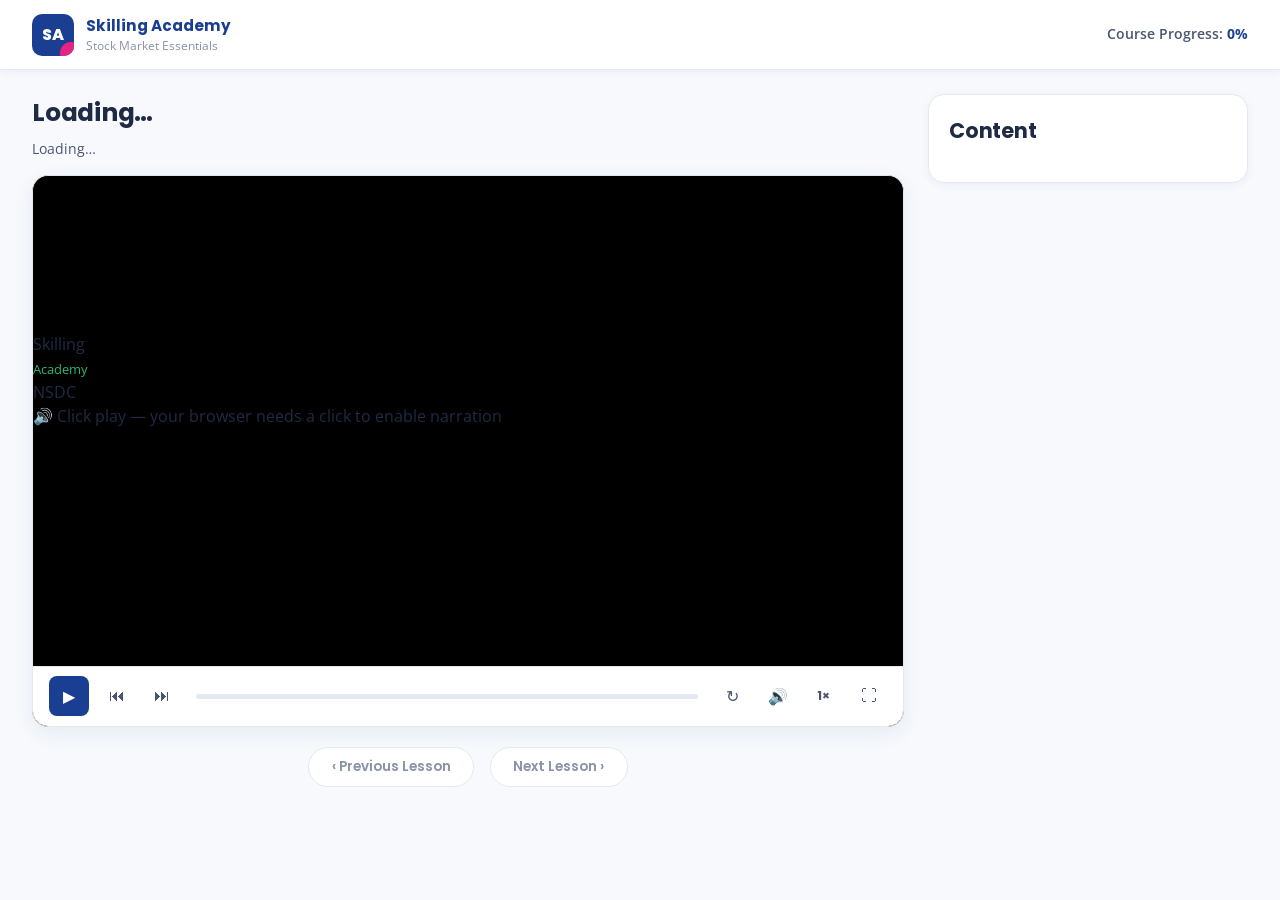
<file: lesson.html>
<!DOCTYPE html>
<html lang="en">
<head>
<meta charset="UTF-8">
<meta name="viewport" content="width=device-width, initial-scale=1.0">
<title>Stock Market Essentials — Narrated Module</title>
<link rel="preconnect" href="https://fonts.googleapis.com">
<link rel="preconnect" href="https://fonts.gstatic.com" crossorigin>
<link href="https://fonts.googleapis.com/css2?family=Poppins:wght@400;500;600;700;800&family=Open+Sans:wght@400;500;600;700&display=swap" rel="stylesheet">
<link rel="stylesheet" href="./styles.css">
</head>
<body>

<header class="site-header">
  <div class="brand">
    <div class="brand-mark"><span>SA</span></div>
    <div class="brand-text">
      <div class="name">Skilling Academy</div>
      <div class="sub">Stock Market Essentials</div>
    </div>
  </div>
  <div class="header-progress">Course Progress: <b id="courseProgress">0%</b></div>
</header>

<main class="lesson-page">
  <div>
    <h1 class="lesson-title" id="lessonTitle">Loading…</h1>
    <div class="lesson-subtitle" id="lessonSubtitle">Loading…</div>

    <div class="player" id="player">
      <div class="stage" id="stage">
        <video class="stage-video" id="stageVideo" muted loop playsinline preload="auto"></video>
        <div class="stage-video-tint" id="stageVideoTint"></div>
        <div class="video-credit" id="videoCredit"></div>

        <div class="stage-watermark-left">
          <div class="leaf"></div>
          <span>Skilling<br><small style="font-weight:400;color:var(--rf-green);">Academy</small></span>
        </div>
        <div class="stage-watermark-right">
          <div class="nsdc"></div>
          <span>NSDC</span>
        </div>

        <div class="slide-bg-decoration deco-1"></div>
        <div class="slide-bg-decoration deco-2"></div>

        <div class="tts-warn" id="ttsWarn">🔊 Click play — your browser needs a click to enable narration</div>

        <div class="slide-area" id="slideArea"></div>

        <div class="subtitles hidden" id="subtitles"></div>

        <div class="interaction-overlay" id="interactionOverlay">
          <span class="interaction-label" id="iLabel">◆ Quick Check</span>
          <div class="interaction-q" id="iQuestion"></div>
          <div class="interaction-options" id="iOptions"></div>
          <div class="ifb" id="iFeedback"></div>
          <button class="continue-btn" id="iContinue">Continue Lesson →</button>
        </div>

        <div class="complete-overlay" id="completeOverlay">
          <div class="icon">✓</div>
          <h2>Lesson Complete!</h2>
          <p>Great work. The next module is unlocked in the sidebar.</p>
          <button class="replay-btn" onclick="restartLesson()">↻ Replay Lesson</button>
        </div>
      </div>

      <div class="controls">
        <button class="ctrl-btn play-btn" id="playBtn" data-tooltip="Play">▶</button>
        <button class="ctrl-btn" id="prevSlideBtn" data-tooltip="Previous segment">⏮</button>
        <button class="ctrl-btn" id="nextSlideBtn" data-tooltip="Next segment">⏭</button>
        <div class="progress-track" id="progressTrack">
          <div class="progress-fill-bar" id="progressFillBar"></div>
          <div class="progress-markers" id="progressMarkers"></div>
        </div>
        <button class="ctrl-btn" id="restartBtn" data-tooltip="Restart lesson">↻</button>
        <button class="ctrl-btn" id="muteBtn" data-tooltip="Mute">🔊</button>
        <button class="ctrl-btn speed-btn" id="speedBtn" data-tooltip="Playback speed">1×</button>
        <button class="ctrl-btn" id="fullscreenBtn" data-tooltip="Fullscreen">⛶</button>
      </div>
    </div>

    <div class="lesson-footer">
      <button class="lesson-nav-btn" onclick="goToLesson(-1)">‹ Previous Lesson</button>
      <button class="lesson-nav-btn" onclick="goToLesson(1)">Next Lesson ›</button>
    </div>
  </div>

  <aside class="sidebar">
    <h3>Content</h3>
    <ul class="lesson-list" id="lessonList"></ul>
  </aside>
</main>

<script src="./player.js"></script>
</body>
</html>
</file>
<file: styles.css>
/* =====================================================================
 * OPTIONS UNLOCKED — Skilling Academy local-video lesson player
 * ===================================================================== */
:root {
  --rf-blue: #1A3F92;
  --rf-blue-dark: #122E6E;
  --rf-blue-light: #E8EEFA;
  --rf-pink: #E62381;
  --rf-pink-light: #FFE5F0;
  --rf-yellow: #FFC629;
  --rf-green: #2BB673;
  --rf-red: #E63946;
  --ink: #1F2A44;
  --ink-soft: #4A5570;
  --ink-light: #8A92A6;
  --bg: #FFFFFF;
  --bg-soft: #F7F9FC;
  --rule: #E4E8F0;
  --rule-strong: #C9D1E0;
  --shadow-sm: 0 2px 8px rgba(26, 63, 146, 0.06);
  --shadow-md: 0 6px 20px rgba(26, 63, 146, 0.08);
  --shadow-lg: 0 12px 40px rgba(26, 63, 146, 0.12);
  --display: 'Poppins', system-ui, sans-serif;
  --body: 'Open Sans', system-ui, sans-serif;
}
* { box-sizing: border-box; margin: 0; padding: 0; }
html, body {
  background: var(--bg-soft);
  color: var(--ink);
  font-family: var(--body);
  -webkit-font-smoothing: antialiased;
  line-height: 1.5;
}

/* ============ HEADER ============ */
.site-header {
  background: white;
  border-bottom: 1px solid var(--rule);
  padding: 0.85rem 2rem;
  display: flex;
  align-items: center;
  justify-content: space-between;
  position: sticky;
  top: 0;
  z-index: 100;
  box-shadow: var(--shadow-sm);
}
.brand { display: flex; align-items: center; gap: 0.75rem; }
.brand-mark {
  width: 42px; height: 42px;
  background: var(--rf-blue);
  border-radius: 10px;
  display: flex;
  align-items: center;
  justify-content: center;
  color: white;
  font-family: var(--display);
  font-weight: 800;
  position: relative;
  overflow: hidden;
}
.brand-mark::after {
  content: '';
  position: absolute;
  bottom: -8px; right: -8px;
  width: 22px; height: 22px;
  background: var(--rf-pink);
  border-radius: 50%;
}
.brand-mark span { position: relative; z-index: 2; }
.brand-text .name {
  font-family: var(--display);
  font-weight: 700;
  font-size: 0.95rem;
  color: var(--rf-blue);
}
.brand-text .sub { font-size: 0.72rem; color: var(--ink-light); }
.header-progress { font-size: 0.85rem; color: var(--ink-soft); font-weight: 600; }
.header-progress b { color: var(--rf-blue); }

/* ============ MAIN LAYOUT ============ */
.lesson-page {
  max-width: 1320px;
  margin: 0 auto;
  padding: 1.5rem 2rem 2rem;
  display: grid;
  grid-template-columns: 1fr 320px;
  gap: 1.5rem;
  align-items: start;
}
@media (max-width: 980px) {
  .lesson-page { grid-template-columns: 1fr; padding: 1rem; }
}
.lesson-title {
  font-family: var(--display);
  font-size: 1.55rem;
  font-weight: 700;
  color: var(--ink);
  margin-bottom: 0.4rem;
  letter-spacing: -0.01em;
}
.lesson-subtitle {
  font-size: 0.9rem;
  color: var(--ink-soft);
  margin-bottom: 1rem;
}

/* ============ PLAYER ============ */
.player {
  background: black;
  border-radius: 16px;
  border: 1px solid var(--rule);
  overflow: hidden;
  box-shadow: var(--shadow-md);
}
.stage {
  aspect-ratio: 16 / 9;
  position: relative;
  background: black;
  overflow: hidden;
}

/* Native <video> fills the stage */
#video {
  position: absolute;
  inset: 0;
  width: 100%;
  height: 100%;
  object-fit: contain;
  background: black;
  display: block;
}

/* Hide the browser's default subtitle rendering — we draw our own */
#video::-webkit-media-text-track-container,
#video::-webkit-media-text-track-display,
#video::cue { display: none !important; }
#video::cue { visibility: hidden !important; }

/* ============ CUSTOM CAPTION BAR ============ */
.caption-bar {
  position: absolute;
  left: 50%;
  bottom: 5%;
  transform: translateX(-50%);
  max-width: 85%;
  padding: 0.55rem 1.1rem;
  background: rgba(0, 0, 0, 0.78);
  color: white;
  font-family: var(--body);
  font-size: clamp(0.95rem, 1.6vw, 1.15rem);
  font-weight: 600;
  line-height: 1.45;
  text-align: center;
  border-radius: 6px;
  white-space: pre-wrap;
  text-shadow: 0 1px 3px rgba(0, 0, 0, 0.65);
  letter-spacing: 0.005em;
  z-index: 25;
  opacity: 0;
  transition: opacity 0.18s ease;
  pointer-events: none;
}
.caption-bar.show { opacity: 1; }

/* Bigger captions in fullscreen */
.player:fullscreen .caption-bar {
  font-size: clamp(1.3rem, 2.2vw, 1.7rem);
  bottom: 10%;
}

/* ============ SEGMENT BANNER ============ */
.segment-banner {
  position: absolute;
  top: 1rem;
  left: 1rem;
  background: rgba(26, 63, 146, 0.92);
  backdrop-filter: blur(10px);
  color: white;
  padding: 0.6rem 0.95rem;
  border-radius: 10px;
  font-family: var(--display);
  font-size: 0.85rem;
  font-weight: 600;
  display: flex;
  flex-direction: column;
  gap: 0.15rem;
  max-width: 70%;
  opacity: 0;
  transform: translateY(-8px);
  transition: opacity 0.3s ease, transform 0.3s ease;
  pointer-events: none;
  z-index: 30;
  box-shadow: var(--shadow-md);
}
.segment-banner.show {
  opacity: 1;
  transform: translateY(0);
}
.segment-banner .banner-tag {
  font-size: 0.65rem;
  letter-spacing: 0.1em;
  text-transform: uppercase;
  color: var(--rf-yellow);
  font-weight: 700;
}
.segment-banner .banner-heading {
  font-size: 0.95rem;
  font-weight: 600;
  line-height: 1.3;
}

/* ============ CONTROLS ============ */
.controls {
  background: white;
  border-top: 1px solid var(--rule);
  padding: 0.6rem 1rem;
  display: flex;
  align-items: center;
  gap: 0.6rem;
}
.ctrl-btn {
  background: transparent;
  border: none;
  width: 36px; height: 36px;
  border-radius: 8px;
  cursor: pointer;
  color: var(--ink-soft);
  display: flex;
  align-items: center;
  justify-content: center;
  transition: all 0.15s ease;
  font-size: 1rem;
  position: relative;
}
.ctrl-btn:hover:not(:disabled) {
  background: var(--rf-blue-light);
  color: var(--rf-blue);
}
.ctrl-btn:disabled { opacity: 0.35; cursor: not-allowed; }
.ctrl-btn.play-btn {
  background: var(--rf-blue);
  color: white;
  width: 40px; height: 40px;
}
.ctrl-btn.play-btn:hover:not(:disabled) {
  background: var(--rf-pink);
  color: white;
}
.ctrl-btn.active-state {
  background: var(--rf-pink-light);
  color: var(--rf-pink);
}
.ctrl-btn.speed-btn,
#ccBtn {
  font-family: var(--display);
  font-weight: 700;
  font-size: 0.78rem;
}

/* ============ PROGRESS TRACK ============ */
.progress-track {
  flex: 1;
  height: 18px;
  position: relative;
  cursor: pointer;
  margin: 0 0.4rem;
  display: flex;
  align-items: center;
}
.progress-track::before {
  content: '';
  position: absolute;
  left: 0; right: 0;
  height: 5px;
  background: var(--rule);
  border-radius: 999px;
  transition: height 0.15s ease;
}
.progress-track:hover::before,
.progress-track.dragging::before {
  height: 7px;
}
.progress-buffered {
  position: absolute;
  inset: 50% 0 50% 0;
  margin-top: -2.5px;
  height: 5px;
  background: var(--rule-strong);
  border-radius: 999px;
  width: 0%;
  transition: width 0.3s ease, height 0.15s ease;
  pointer-events: none;
}
.progress-track:hover .progress-buffered,
.progress-track.dragging .progress-buffered { height: 7px; margin-top: -3.5px; }
.progress-fill-bar {
  position: absolute;
  inset: 50% auto 50% 0;
  margin-top: -2.5px;
  height: 5px;
  background: linear-gradient(90deg, var(--rf-blue), var(--rf-pink));
  border-radius: 999px;
  width: 0%;
  pointer-events: none;
  transition: width 0.1s linear, height 0.15s ease;
}
.progress-track:hover .progress-fill-bar,
.progress-track.dragging .progress-fill-bar { height: 7px; margin-top: -3.5px; }
.progress-handle {
  position: absolute;
  width: 14px;
  height: 14px;
  background: white;
  border: 3px solid var(--rf-pink);
  border-radius: 50%;
  top: 50%;
  transform: translate(-50%, -50%) scale(0);
  pointer-events: none;
  transition: transform 0.15s ease;
  box-shadow: 0 2px 6px rgba(0, 0, 0, 0.2);
  z-index: 3;
}
.progress-track:hover .progress-handle,
.progress-track.dragging .progress-handle { transform: translate(-50%, -50%) scale(1); }
.progress-hover-time {
  position: absolute;
  bottom: 24px;
  transform: translateX(-50%);
  background: var(--ink);
  color: white;
  padding: 0.25rem 0.55rem;
  border-radius: 6px;
  font-family: var(--display);
  font-size: 0.72rem;
  font-weight: 600;
  white-space: nowrap;
  pointer-events: none;
  opacity: 0;
  transition: opacity 0.15s ease;
  z-index: 4;
}
.progress-hover-time.show { opacity: 1; }
.progress-hover-time::after {
  content: '';
  position: absolute;
  top: 100%;
  left: 50%;
  transform: translateX(-50%);
  border: 4px solid transparent;
  border-top-color: var(--ink);
}
.progress-markers {
  position: absolute;
  inset: 0;
  pointer-events: none;
}
.progress-marker {
  position: absolute;
  top: 50%;
  width: 14px;
  height: 8px;
  background: var(--rf-yellow);
  transform: translate(-50%, -50%);
  border-radius: 999px;
  z-index: 2;
  box-shadow: 0 1px 2px rgba(0, 0, 0, 0.18), 0 0 0 1px rgba(0, 0, 0, 0.06);
  transition: transform 0.15s ease, box-shadow 0.15s ease;
  pointer-events: auto;
  cursor: pointer;
}
.progress-marker:hover {
  transform: translate(-50%, -50%) scale(1.25);
  box-shadow: 0 2px 6px rgba(0, 0, 0, 0.25), 0 0 0 1px rgba(0, 0, 0, 0.1);
  z-index: 4;
}
/* End-of-segment quiz markers — solid yellow */
.progress-marker.interaction {
  background: var(--rf-yellow);
}
/* Mid-video popup markers — pink to differentiate */
.progress-marker.popup {
  background: var(--rf-pink);
}
/* The progress bar grows slightly on hover; keep markers visually centered */
.progress-track:hover .progress-marker,
.progress-track.dragging .progress-marker {
  height: 10px;
}

.time-display {
  font-family: var(--display);
  font-weight: 600;
  font-size: 0.78rem;
  color: var(--ink-soft);
  font-variant-numeric: tabular-nums;
  padding: 0 0.4rem;
  user-select: none;
  white-space: nowrap;
}

/* Floating tooltip */
.ctrl-tooltip {
  position: fixed;
  background: var(--ink);
  color: white;
  padding: 0.3rem 0.65rem;
  border-radius: 6px;
  font-size: 0.72rem;
  font-weight: 600;
  white-space: nowrap;
  pointer-events: none;
  z-index: 99999;
  opacity: 0;
  transform: translate(-50%, -100%) translateY(-8px);
  transition: opacity 0.15s ease;
}
.ctrl-tooltip.show { opacity: 1; }
.ctrl-tooltip::after {
  content: '';
  position: absolute;
  top: 100%;
  left: 50%;
  transform: translateX(-50%);
  border: 5px solid transparent;
  border-top-color: var(--ink);
}

/* ============ INTERACTION OVERLAY ============ */
.interaction-overlay {
  position: absolute;
  inset: 0;
  background: rgba(255, 255, 255, 0.98);
  backdrop-filter: blur(6px);
  z-index: 50;
  padding: 1.5rem 2.5rem;
  display: none;
  flex-direction: column;
  justify-content: center;
  animation: pop 0.35s ease;
  overflow-y: auto;
}
.interaction-overlay.show { display: flex; }
@keyframes pop {
  from { opacity: 0; transform: scale(0.96); }
  to { opacity: 1; transform: scale(1); }
}
.interaction-label {
  display: inline-flex;
  align-items: center;
  gap: 0.5rem;
  background: linear-gradient(135deg, var(--rf-blue), var(--rf-pink));
  color: white;
  padding: 0.3rem 0.8rem;
  border-radius: 999px;
  font-family: var(--display);
  font-size: 0.7rem;
  font-weight: 700;
  letter-spacing: 0.06em;
  text-transform: uppercase;
  align-self: flex-start;
  margin-bottom: 0.8rem;
}
.interaction-q {
  font-family: var(--display);
  font-weight: 700;
  font-size: 1.15rem;
  color: var(--ink);
  margin-bottom: 1rem;
  line-height: 1.35;
}
.interaction-options {
  display: flex;
  flex-direction: column;
  gap: 0.5rem;
  max-width: 700px;
}
.iopt {
  background: white;
  border: 2px solid var(--rule);
  color: var(--ink);
  padding: 0.65rem 0.85rem;
  border-radius: 10px;
  cursor: pointer;
  text-align: left;
  font-family: var(--body);
  font-size: 0.9rem;
  transition: all 0.2s ease;
  display: flex;
  align-items: center;
  gap: 0.7rem;
  line-height: 1.4;
}
.iopt .ltr {
  background: var(--rf-blue-light);
  color: var(--rf-blue);
  width: 26px; height: 26px;
  border-radius: 50%;
  display: flex;
  align-items: center;
  justify-content: center;
  font-family: var(--display);
  font-weight: 700;
  font-size: 0.8rem;
  flex-shrink: 0;
}
.iopt:hover:not(.locked) {
  border-color: var(--rf-blue);
  background: var(--rf-blue-light);
  transform: translateX(2px);
}
.iopt.correct { border-color: var(--rf-green); background: #E6F7EE; }
.iopt.correct .ltr { background: var(--rf-green); color: white; }
.iopt.wrong { border-color: var(--rf-red); background: #FDEDED; }
.iopt.wrong .ltr { background: var(--rf-red); color: white; }
.iopt.locked { cursor: default; }
.ifb {
  margin-top: 0.8rem;
  background: var(--rf-blue-light);
  padding: 0.7rem 0.9rem;
  border-radius: 8px;
  font-size: 0.85rem;
  color: var(--ink);
  display: none;
  border-left: 3px solid var(--rf-blue);
  max-width: 700px;
}
.ifb.show { display: block; animation: pop 0.3s ease; }
.ifb.correct { background: #E6F7EE; border-left-color: var(--rf-green); }
.ifb.wrong { background: #FDEDED; border-left-color: var(--rf-red); }
.continue-btn {
  margin-top: 1rem;
  background: var(--rf-blue);
  color: white;
  border: none;
  padding: 0.65rem 1.3rem;
  border-radius: 999px;
  font-family: var(--display);
  font-weight: 600;
  font-size: 0.85rem;
  cursor: pointer;
  align-self: flex-start;
  display: none;
  transition: all 0.2s ease;
}
.continue-btn:hover {
  background: var(--rf-pink);
  transform: translateY(-1px);
  box-shadow: var(--shadow-md);
}
.continue-btn.show { display: inline-flex; align-items: center; gap: 0.4rem; }

/* ============ LESSON FOOTER ============ */
.lesson-footer {
  display: flex;
  justify-content: center;
  gap: 1rem;
  margin-top: 1.25rem;
}
.lesson-nav-btn {
  background: white;
  border: 1px solid var(--rule);
  color: var(--ink-light);
  padding: 0.55rem 1.4rem;
  border-radius: 999px;
  font-family: var(--display);
  font-weight: 600;
  font-size: 0.85rem;
  cursor: pointer;
  transition: all 0.2s ease;
}
.lesson-nav-btn:hover {
  border-color: var(--rf-blue);
  color: var(--rf-blue);
}

/* ============ SIDEBAR ============ */
.sidebar {
  background: white;
  border: 1px solid var(--rule);
  border-radius: 16px;
  padding: 1.25rem;
  box-shadow: var(--shadow-sm);
  position: sticky;
  top: 80px;
  max-height: calc(100vh - 100px);
  overflow-y: auto;
}
.sidebar h3 {
  font-family: var(--display);
  font-size: 1.3rem;
  font-weight: 700;
  color: var(--ink);
  margin-bottom: 1rem;
  letter-spacing: -0.01em;
}
.lesson-list {
  list-style: none;
  display: flex;
  flex-direction: column;
}
.lesson-item {
  padding: 0.85rem 0;
  border-bottom: 1px solid var(--rule);
  position: relative;
  cursor: pointer;
  transition: all 0.2s ease;
}
.lesson-item:last-child { border-bottom: none; }
.lesson-item.current::before {
  content: '';
  position: absolute;
  left: -1.25rem;
  top: 50%;
  transform: translateY(-50%);
  width: 0; height: 0;
  border-top: 8px solid transparent;
  border-bottom: 8px solid transparent;
  border-left: 9px solid var(--rf-yellow);
}
.lesson-item-head {
  display: flex;
  align-items: center;
  gap: 0.7rem;
}
.lesson-status {
  width: 22px; height: 22px;
  border-radius: 50%;
  display: flex;
  align-items: center;
  justify-content: center;
  flex-shrink: 0;
  font-size: 0.75rem;
  font-weight: 700;
}
.lesson-status.done { background: var(--rf-green); color: white; }
.lesson-status.done::before { content: '✓'; }
.lesson-status.in-progress { background: var(--rf-blue); color: white; }
.lesson-status.in-progress::before { content: '◐'; }
.lesson-status.locked {
  background: white;
  border: 2px solid var(--rule-strong);
  color: var(--ink-light);
}
.lesson-status.locked::before { content: '○'; font-size: 1rem; }
.lesson-name {
  font-family: var(--display);
  font-weight: 600;
  font-size: 0.95rem;
  color: var(--ink);
}
.lesson-sublabel {
  font-size: 0.78rem;
  color: var(--ink-soft);
  margin-left: calc(22px + 0.7rem);
  margin-top: 0.2rem;
}
.lesson-progress {
  font-size: 0.75rem;
  color: var(--ink-light);
  margin-left: calc(22px + 0.7rem);
  margin-top: 0.2rem;
}
.lesson-progress.complete { color: var(--rf-green); font-weight: 600; }

/* ============ COMPLETE OVERLAY ============ */
.complete-overlay {
  position: absolute;
  inset: 0;
  background: linear-gradient(135deg, var(--rf-blue), var(--rf-blue-dark));
  color: white;
  display: none;
  flex-direction: column;
  align-items: center;
  justify-content: center;
  text-align: center;
  z-index: 60;
  padding: 2rem;
}
.complete-overlay.show { display: flex; animation: pop 0.5s ease; }
.complete-overlay .icon {
  width: 80px; height: 80px;
  background: var(--rf-yellow);
  border-radius: 50%;
  display: flex;
  align-items: center;
  justify-content: center;
  font-size: 2.5rem;
  margin-bottom: 1rem;
}
.complete-overlay h2 {
  font-family: var(--display);
  font-size: 1.6rem;
  margin-bottom: 0.4rem;
}
.complete-overlay p { opacity: 0.85; font-size: 0.95rem; max-width: 480px; }
.replay-btn {
  margin-top: 1.4rem;
  background: white;
  color: var(--rf-blue);
  border: none;
  padding: 0.7rem 1.5rem;
  border-radius: 999px;
  font-family: var(--display);
  font-weight: 600;
  cursor: pointer;
  transition: all 0.2s ease;
}
.replay-btn:hover { background: var(--rf-yellow); }

/* ============ FULLSCREEN ============ */
.player:fullscreen {
  border-radius: 0;
  width: 100vw;
  height: 100vh;
  display: flex;
  flex-direction: column;
}
.player:fullscreen .stage { flex: 1; aspect-ratio: auto; }
.player:-webkit-full-screen { border-radius: 0; width: 100vw; height: 100vh; }
</file>
